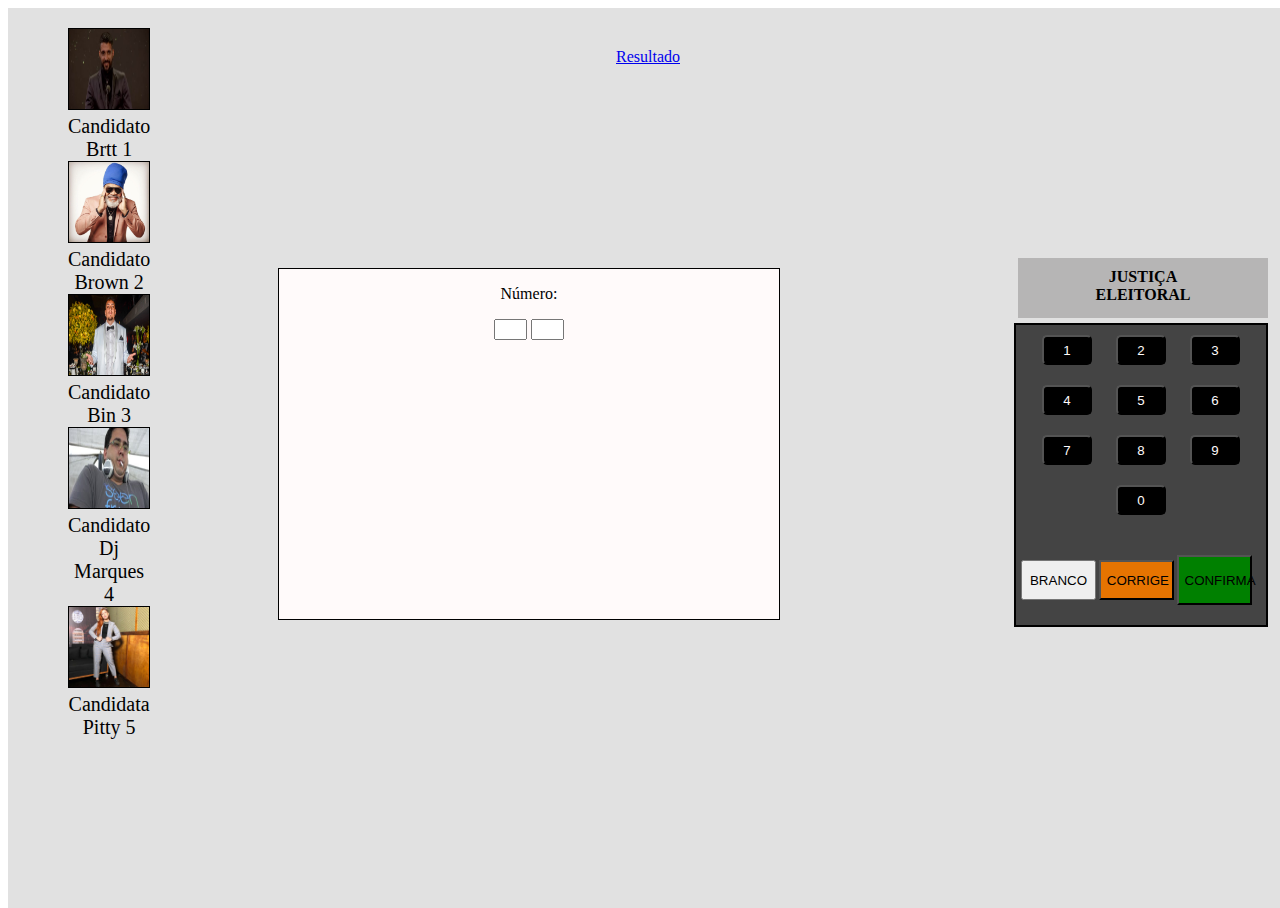
<file: TED WEB/index.html>
<!DOCTYPE html>

<html>
    <head>
        <title>Votação</title>
        <meta charset="UTF-8">
        <script src="codigo.js"></script>
        <link rel="stylesheet" type="text/css" href="style.css">
        <meta name="viewport" content="width=device-width, initial-scale=1.0">
    </head>
    <body>
        <div class="container">
            <div class="branco">
                <div class="cinzaClaro">
                    <p>Número:</p>
                    <form action="">
                        <input size="1" id="campo1" value="" maxlength="1" type="text" readonly="readonly"/>
                        <input size="1" id="campo2" value="" maxlength="1" type="text" readonly="readonly"/>
                    </form>
                </div>
                <div class="cinzaEscuro">
                    <b>JUSTIÇA<br>ELEITORAL</b> 
                </div>
                <div class="lista">
                    <DL class="lista">
                        <DD name="brtt" value="1"><img src="brtt.jpg" height="80px" width="80px">Candidato Brtt 1 <br>
                        <DD name="brown" value="2"><img src="brown.jpg" height="80px" width="80px">Candidato Brown 2<br>
                        <DD name="brtt" value="3"><img src="bin.jpg" height="80px" width="80px">Candidato Bin 3</<br>
                        <DD name="brtt" value="4"><img src="dj.jpg" height="80px" width="80px">Candidato Dj Marques 4<br>
                        <DD name="brtt" value="5"><img src="pitty.jpg" height="80px" width="80px">Candidata Pitty 5<br>
                    </DL>
                        
                </div>
                <div class="preto">
                    <button class="bnt click" onclick="inserir(1)">1</button>
                    <button class="bnt click" onclick="inserir(2)">2</button>
                    <button class="bnt click" onclick="inserir(3)">3</button>
                    <button class="bnt click" onclick="inserir(4)">4</button>
                    <button class="bnt click" onclick="inserir(5)">5</button>
                    <button class="bnt click" onclick="inserir(6)">6</button>
                    <button class="bnt click" onclick="inserir(7)">7</button>
                    <button class="bnt click" onclick="inserir(8)">8</button>
                    <button class="bnt click" onclick="inserir(9)">9</button>
                    <button class="bnt click" onclick="inserir(0)">0</button>
                    <div class="teclado2">
                        <button class="branco  click" onclick="branco()">BRANCO</button>
                        <button class="laranja  click" onclick="corrige()">CORRIGE</button>
                        <button class="verde" onclick="votar()">CONFIRMA</button>
                    </div>
                </div>
            </div>
            <a href="resultado.html">Resultado</a>
        </div> 
       
    </body>
</html>
</file>
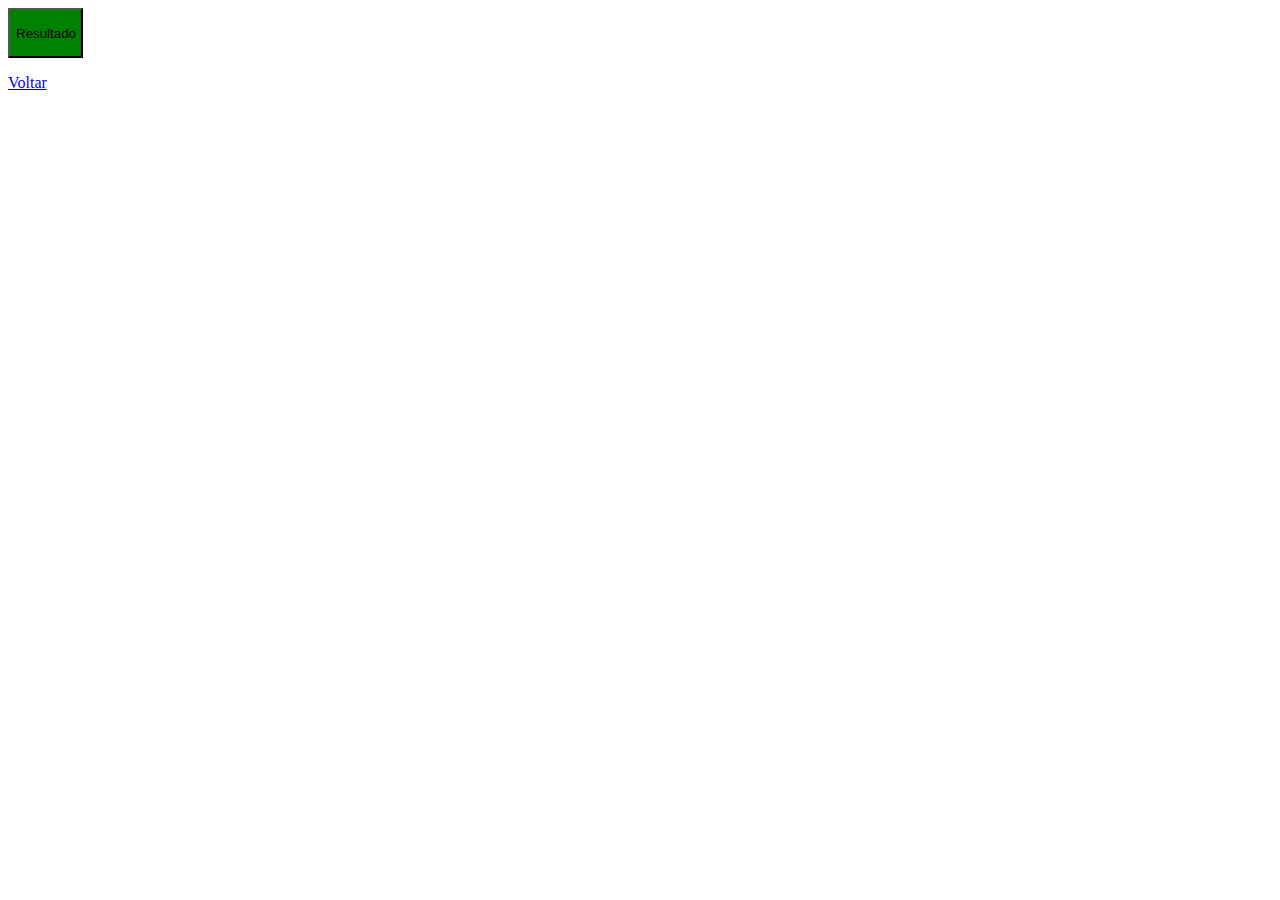
<file: TED WEB/resultado.html>
<!DOCTYPE html>
<!--
To change this license header, choose License Headers in Project Properties.
To change this template file, choose Tools | Templates
and open the template in the editor.
-->
<html>
    <head>
        <title>TODO supply a title</title>
        <meta charset="UTF-8">
        <script src="codigo.js"></script>
        <link rel="stylesheet" type="text/css" href="style.css">
        <meta name="viewport" content="width=device-width, initial-scale=1.0">
    </head>
    <body>
        <button class="verde" onclick="resultado()">Resultado</button>
        <p id="resultado"></p>
        <a href="index.html">Voltar</a>
    </body>
</html>
</file>
<file: TED WEB/style.css>
.container{
    text-align: center;
    background-color: #e1e1e1;
    height: 100%;
    width: 100%;
    position: absolute;
  }
  img{
    right: 0;
    position: flex;
    border: solid 1px black;
  }
  .cinzaEscuro{
    top: 50%;
    margin-top: -200px;
    width: 250px;
    height: 60px;
    right: 20px;
    position: absolute;
  }
  b{
    position: relative;
    top: 10px;
  }
  .preto{
    border: solid 2px;
    top: 50%;
    margin-top: -135px;
    position: absolute;
    background-color: #444;
    height: 300px;
    width: 250px;
    right: 20px;
  }
  .cinzaClaro{
    position: absolute;
    border: solid 1px;
    left: 50%;
    margin-left: -370px;
    top: 50%;
    margin-top: -190px;
    position: absolute;
    height: 350px;
    width: 500px;
    background-color: snow;
  }
  .cinzaEscuro{
    background-color: #b6b5b5;
  }
  .bnt{
    margin: 10px;
    background-color: black;
    color: snow;
    border-radius: 5px;
    height: 30px;
    width: 50px;
  }
  .teclado2{
    font-size: 11px;
    position: absolute;
    bottom: 20px;
    left: 5px;
    color: black;
  }
  .branco{
    height: 40px;
    width: 75px;
  }
  .laranja{
    height: 40px;
    width: 75px;
    background-color: #E67401;
  }
  .verde{
    height: 50px;
    width: 75px;
    background-color: green;
  }
  .lista{
    left: 0;
    position: absolute;
    font-size: 20px;
    margin-left: 10px;
  }
</file>
